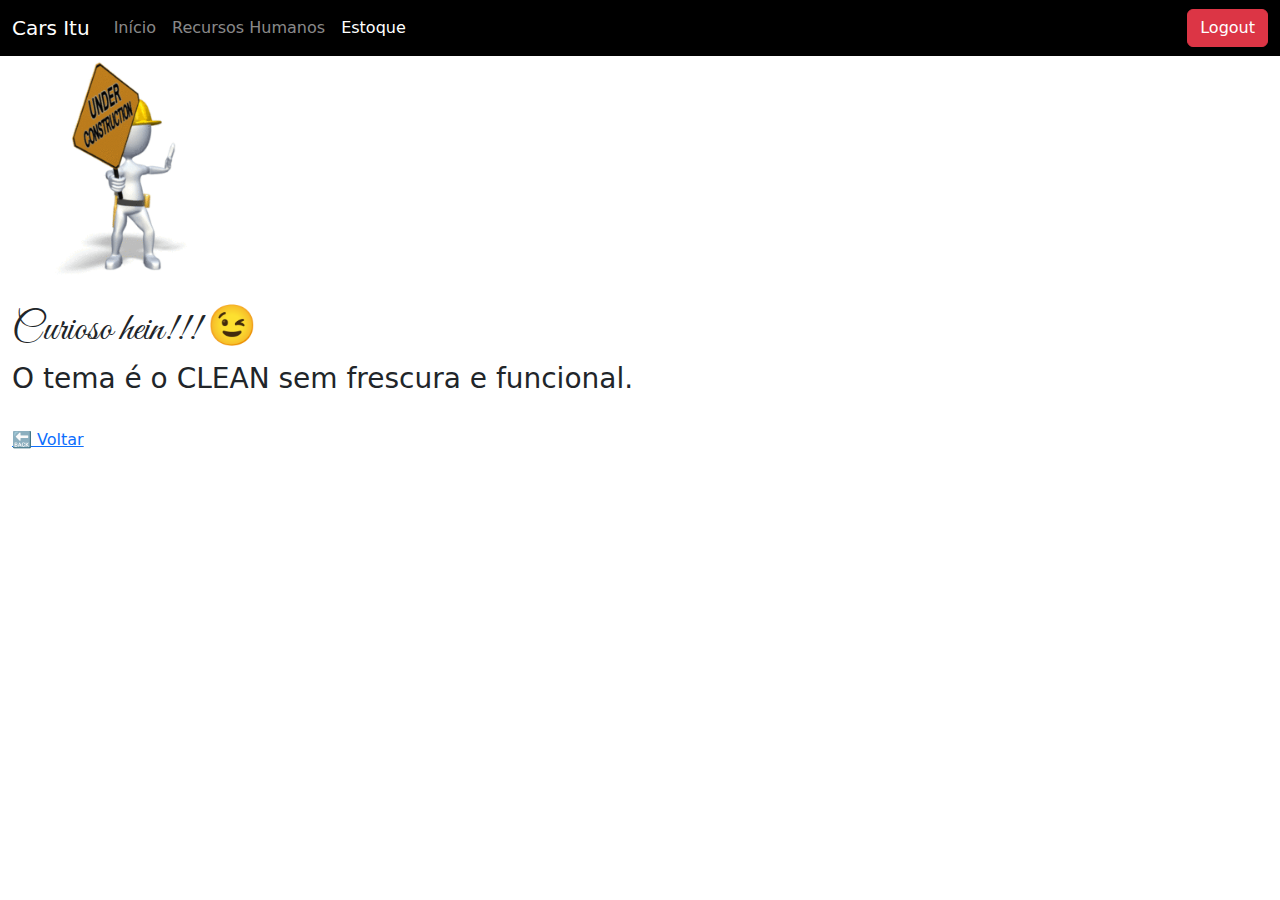
<file: estoque.html>
<!DOCTYPE html>
<html lang="pt-BR">
<head>
  <meta charset="UTF-8">
  <meta name="viewport" content="width=device-width, initial-scale=1.0">
  <!-- Bootstrap 5 CSS-->
  <link href="https://cdn.jsdelivr.net/npm/bootstrap@5.1.3/dist/css/bootstrap.min.css" rel="stylesheet">
<!-- Favicon -->
<link rel="icon" type="image/png" href="images/cars.png">
  <link rel="stylesheet" href="css/style.css">
  <title>Estoque</title>
</head>
<body onload="verificaLogado();obtemDados('pessoas')">
  <nav class="navbar navbar-expand-lg navbar-dark bg-black">
    <div class="container-fluid">
      <a class="navbar-brand" href="index.html">Cars Itu</a>
      <button class="navbar-toggler" type="button" data-bs-toggle="collapse" data-bs-target="#navbarNav" aria-controls="navbarNav" aria-expanded="false" aria-label="Toggle navigation">
        <span class="navbar-toggler-icon"></span>
      </button>
      <div class="collapse navbar-collapse" id="navbarNav">
        <ul class="navbar-nav">
          <li class="nav-item">
            <a class="nav-link" aria-current="page" href="index.html">Início</a>
          </li>
          <li class="nav-item">
            <a class="nav-link" href="home.html">Recursos Humanos</a>
          </li>
          <li class="nav-item">
            <a class="nav-link active" href="estoque.html">Estoque</a>
          </li>
        </ul>
      </div>
      <div class="text-right">
        <ul class="navbar-nav ms-auto flex-nowrap">
            <li class="nav-item">
              <button class="btn  btn-block btn-danger" onclick="logoutFirebase()">Logout</button>
            </li>
        </ul>
    </div>
    </div>
  </nav>
  
    <div class="container-fluid">
        <a href="home.html">
          <img src="images/under_construction_PA_300_wht.gif" alt="Volte mais tarde" title="Ainda em construção" width="200">
        </a>
        <br>
        <h1 class="final">Curioso hein!!! 😉</h1>
        <h3>O tema é o CLEAN sem frescura e funcional.</h3>
        <a href="home.html"><br>🔙 Voltar</a>
   </div>
</body>
</html>
</file>
<file: css/style.css>
@import url('https://fonts.googleapis.com/css2?family=Bungee+Spice&family=Great+Vibes&family=Lobster&display=swap');


.login {
  width: 100%;
  height: 100vh;
  display: flex;
  flex-direction: column;
  align-items: center;
  justify-content: center;
  background: linear-gradient(to bottom right, rgba(0, 0, 0, 0.9), rgb(255, 1, 1));
}

.menu {
  /*font-family: 'Bungee Spice', cursive;*/
  font-family: 'Lobster', cursive;
  
}
.final{
  font-family: 'Great Vibes', cursive;
}

.img {
  background-size: cover;
  background-image: url(/images/cars.png);
  opacity: 0.3;
  background-repeat: no-repeat;
  background-position: bottom right;
}
</file>
